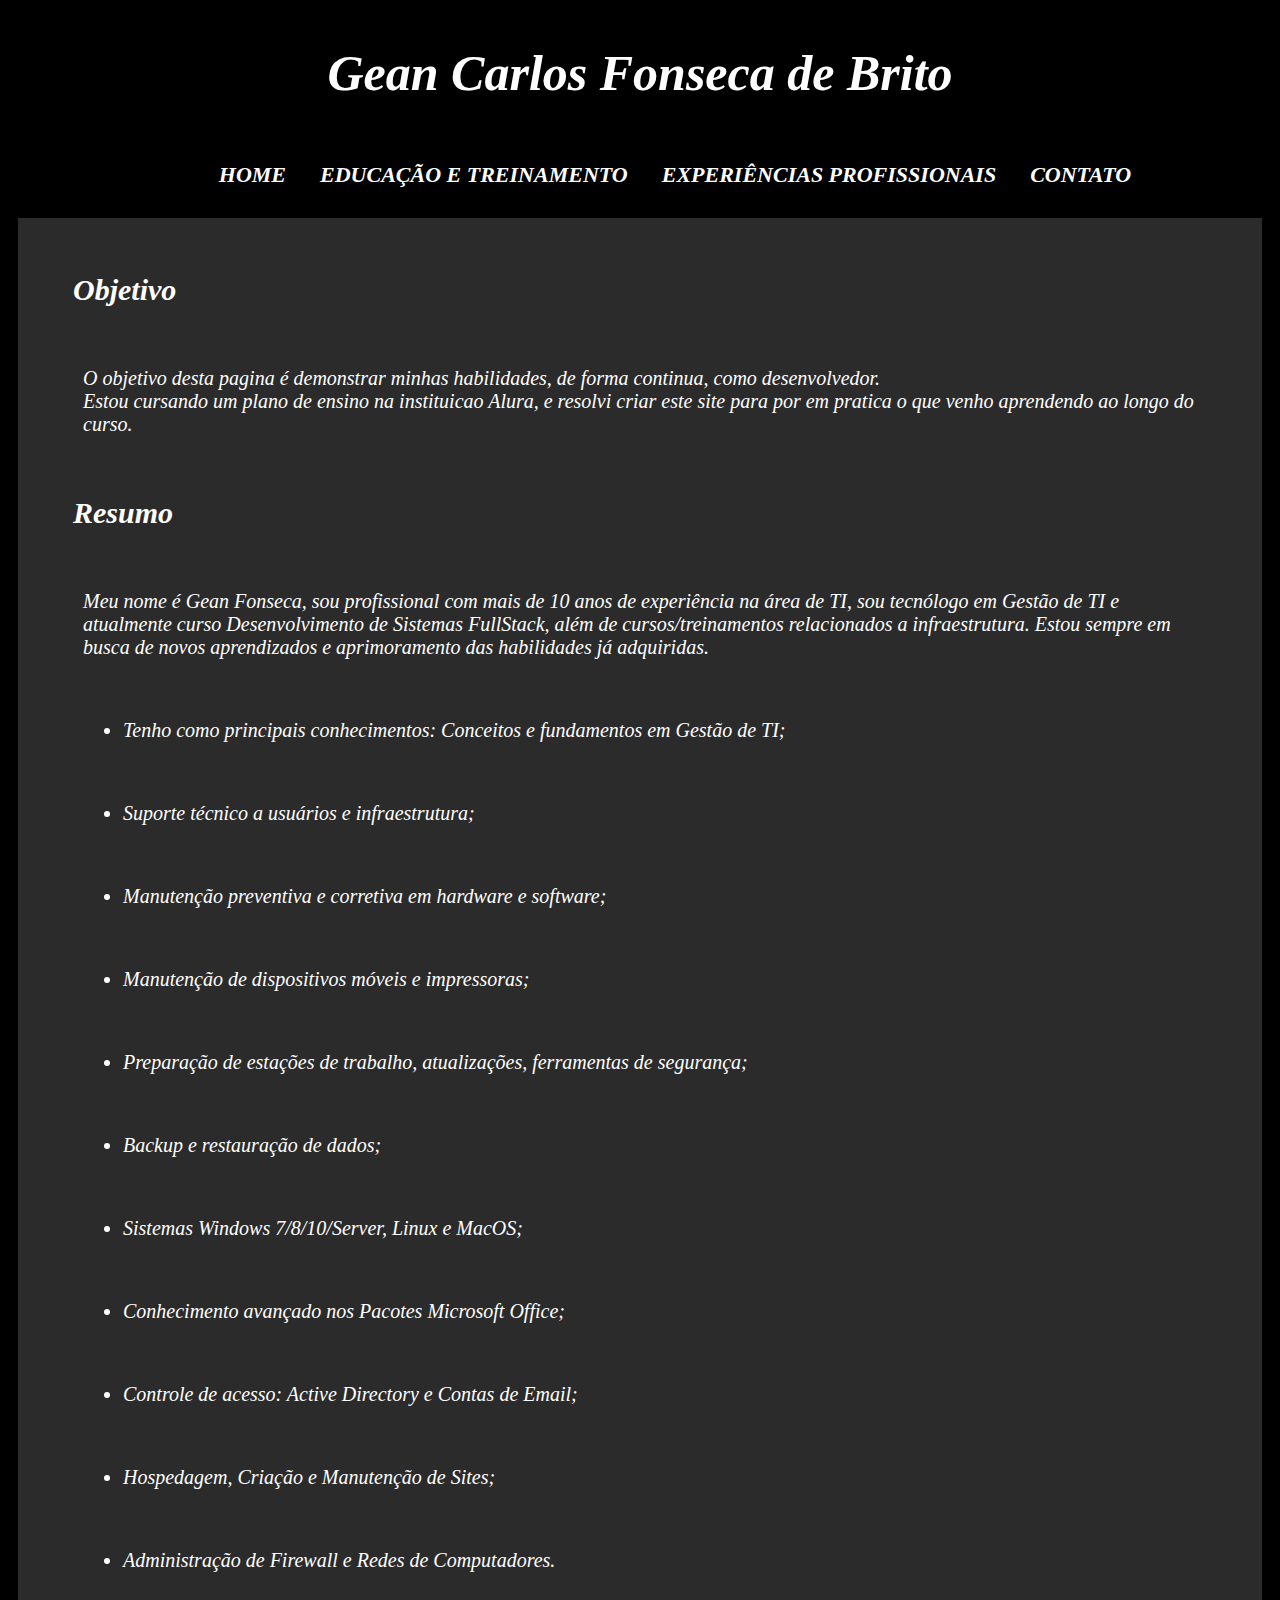
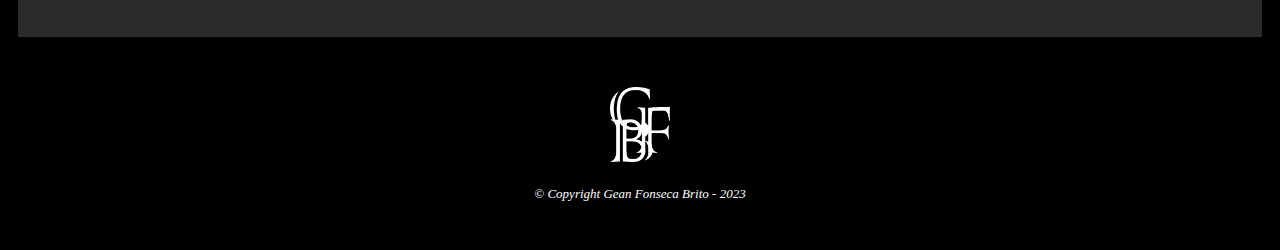
<file: index.html>
<!DOCTYPE html>
<html lang="br">
    <head>
        <meta charset="UTF-8">
        <meta http-equiv="X-UA-Compatible" content="IE=edge">
        <meta name="viewport" content="width=device-width, initial-scale=1.0">

        <link rel="stylesheet" href="css/style.css">
        <title>Home - GFB</title>
    </head>

    <body>
    
        <header>
            <h1>Gean Carlos Fonseca de Brito</h1>
            <nav>
                <ul>
                    <li><a href="index.html">Home</a></li>
                    <li><a href="educacao_treinamento.html">Educação e Treinamento</a></li>
                    <li><a href="exp-profissionais.html">Experiências Profissionais</a></li>
                    <li><a href="contato.html">Contato</a></li>
                </ul>
            </nav>     
        </header>

        <main>
            <div class="objetivo-resumo">
                <h2>Objetivo</h2>
                <p>
                    O objetivo desta pagina é demonstrar minhas habilidades, de forma continua, como desenvolvedor. 
                    <br>
                    Estou cursando um plano de ensino na instituicao Alura, e resolvi criar este site para por em pratica o que venho aprendendo ao longo do curso.
                </p>
                <h2>Resumo</h2>
                <p> Meu nome é Gean Fonseca, sou profissional com mais de 10 anos de experiência na área de TI, sou tecnólogo
                    em Gestão de TI e atualmente curso Desenvolvimento de Sistemas FullStack, além de cursos/treinamentos 
                    relacionados a infraestrutura. Estou sempre em busca de novos aprendizados e aprimoramento das habilidades já
                    adquiridas.
                </p>
                <ul>
                    <li>Tenho como principais conhecimentos: Conceitos e fundamentos em Gestão de TI;</li>
                    <li>Suporte técnico a usuários e infraestrutura;</li>
                    <li>Manutenção preventiva e corretiva em hardware e software;</li>
                    <li>Manutenção de dispositivos móveis e impressoras;</li>
                    <li>Preparação de estações de trabalho, atualizações, ferramentas de segurança;</li>
                    <li>Backup e restauração de dados;</li> 
                    <li>Sistemas Windows 7/8/10/Server, Linux e MacOS;</li>
                    <li>Conhecimento avançado nos Pacotes Microsoft Office;</li>
                    <li>Controle de acesso: Active Directory e Contas de Email;</li>
                    <li>Hospedagem, Criação e Manutenção de Sites;</li>
                    <li>Administração de Firewall e Redes de Computadores.</li>
                </ul>
            </div>
        </main>

        <footer>
            <img id="logo-footer" src="img/logo-branco.png" alt="Logo GFB">
            <p class="copyright">&copy; Copyright Gean Fonseca Brito - 2023</p>
        </footer>
            
    </body>
</html>
</file>
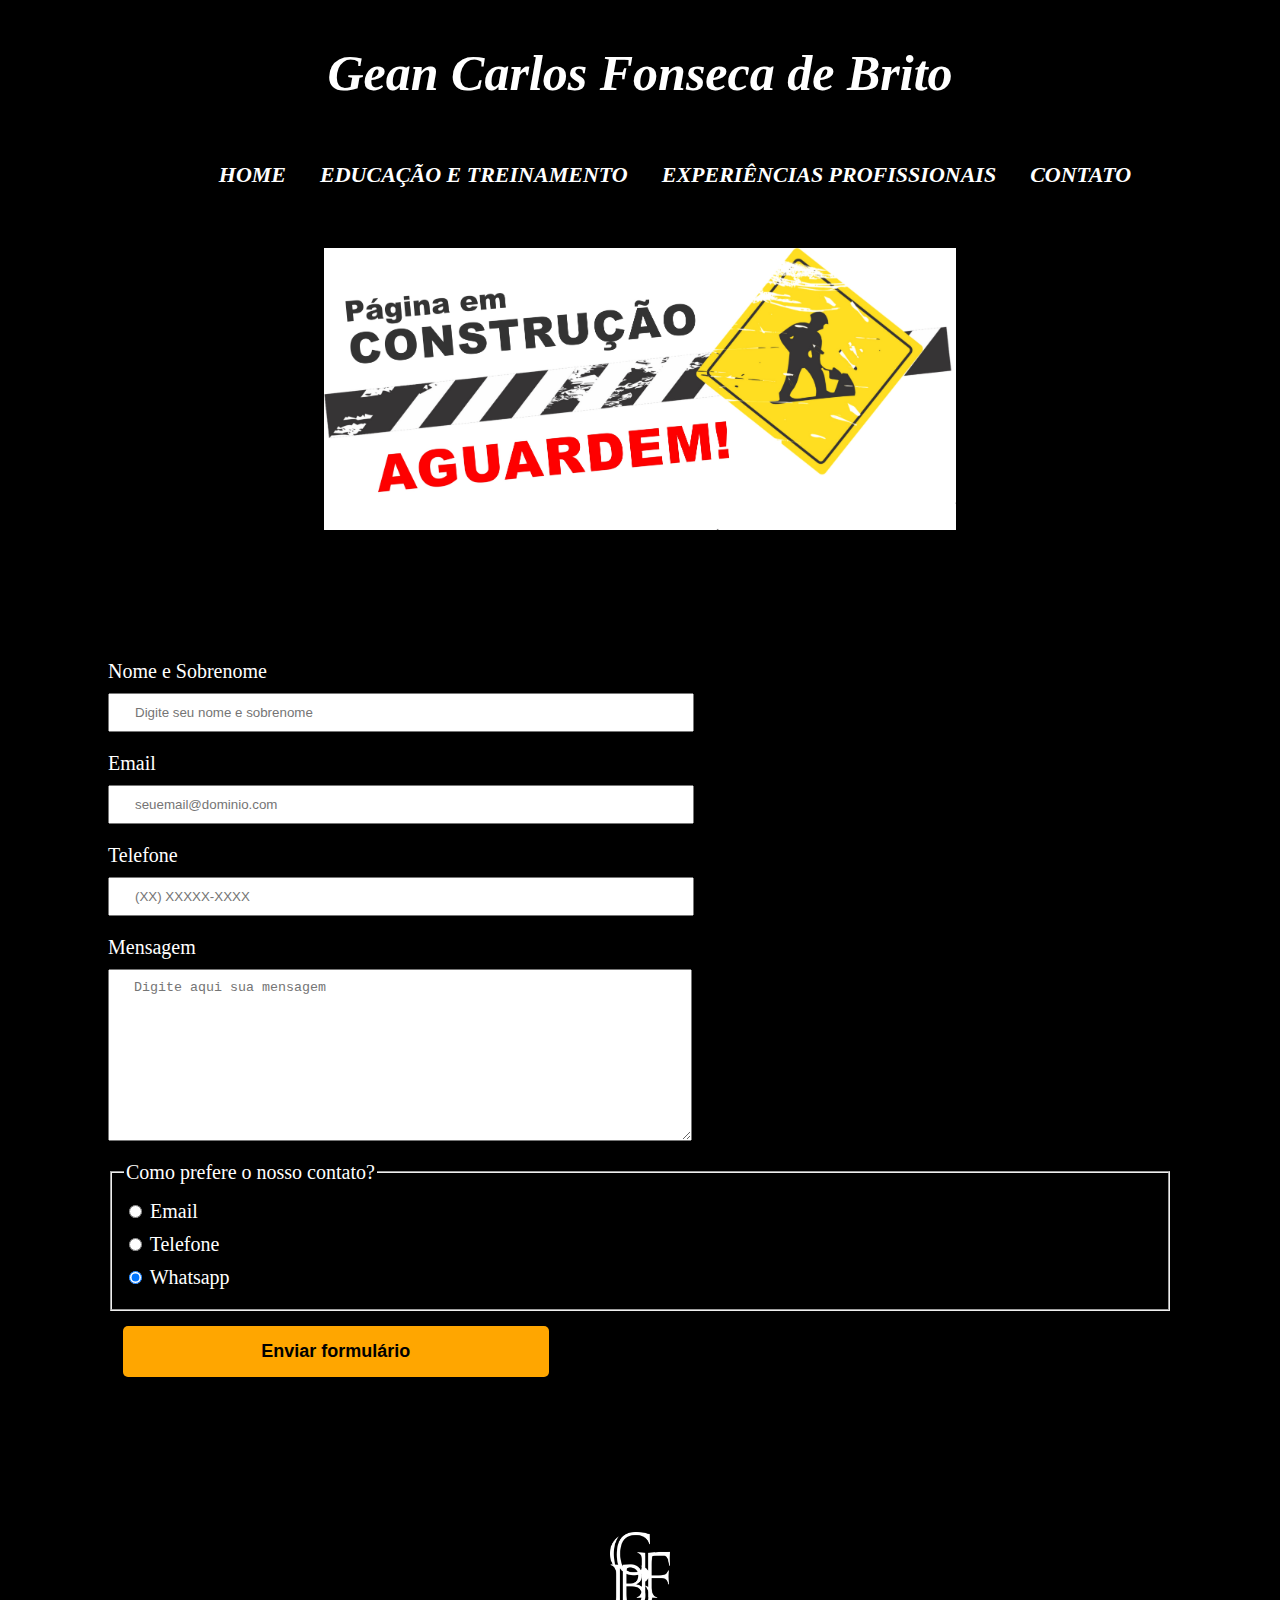
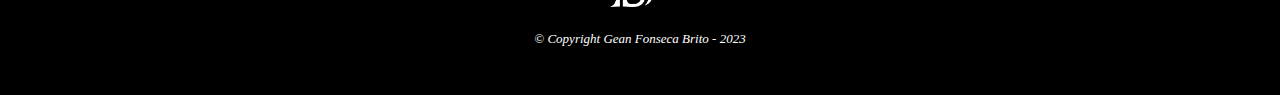
<file: contato.html>
<!DOCTYPE html>
<html lang="br">
    <head>
        <meta charset="UTF-8">
        <meta http-equiv="X-UA-Compatible" content="IE=edge">
        <meta name="viewport" content="width=device-width, initial-scale=1.0">

        <link rel="stylesheet" href="css/style.css">
        <title>Contato - GFB</title>
    </head>

    <body>
    
        <header>
            <h1>Gean Carlos Fonseca de Brito</h1>
            <nav>
                <ul>
                    <li><a href="index.html">Home</a></li>
                    <li><a href="educacao_treinamento.html">Educação e Treinamento</a></li>
                    <li><a href="exp-profissionais.html">Experiências Profissionais</a></li>
                    <li><a href="contato.html">Contato</a></li>
                </ul>
            </nav>     
        </header>

        <main>
            <img id="construcao" src="img/construcao.jpg" alt="pagina em construcao">
            <form>
                <label for="nomesobrenome">
                    Nome e Sobrenome
                </label>
                <input type="text" id="nomesobrenome" class="input-padrao" placeholder="Digite seu nome e sobrenome" required>

                <label for="email">
                    Email
                </label>
                <input type="email" id="email" class="input-padrao" placeholder="seuemail@dominio.com" required>

                <label for="telefone">
                    Telefone
                </label>
                <input type="tel" id="telefone" class="input-padrao" placeholder="(XX) XXXXX-XXXX" required>

                <label for="mensagem">
                    Mensagem
                </label>
                <textarea id="mensagem"cols="70" rows="10" class="input-padrao" placeholder="Digite aqui sua mensagem" required></textarea>

                <fieldset>
                    <legend>
                        Como prefere o nosso contato?
                    </legend>
                    <label for="radio-email"> 
                        <input id="radio-email" name="contato" type="radio" value="email">
                        Email
                    </label>
                   
                    <label for="radio-telefone">
                        <input id="radio-telefone" name="contato" type="radio" value="telefone">
                        Telefone
                    </label>

                    <label for="radio-whatsapp">
                        <input id="radio-whatsapp" name="contato" type="radio" value="whatsapp" checked>
                        Whatsapp
                    </label>
                    
                </fieldset>

                <input type="submit" value="Enviar formulário" class="enviar">
            </form>
        </main>

        <footer>
            <img id="logo-footer" src="img/logo-branco.png" alt="Logo GFB">
            <p class="copyright">&copy; Copyright Gean Fonseca Brito - 2023</p>
        </footer>
            
    </body>
</html>
</file>
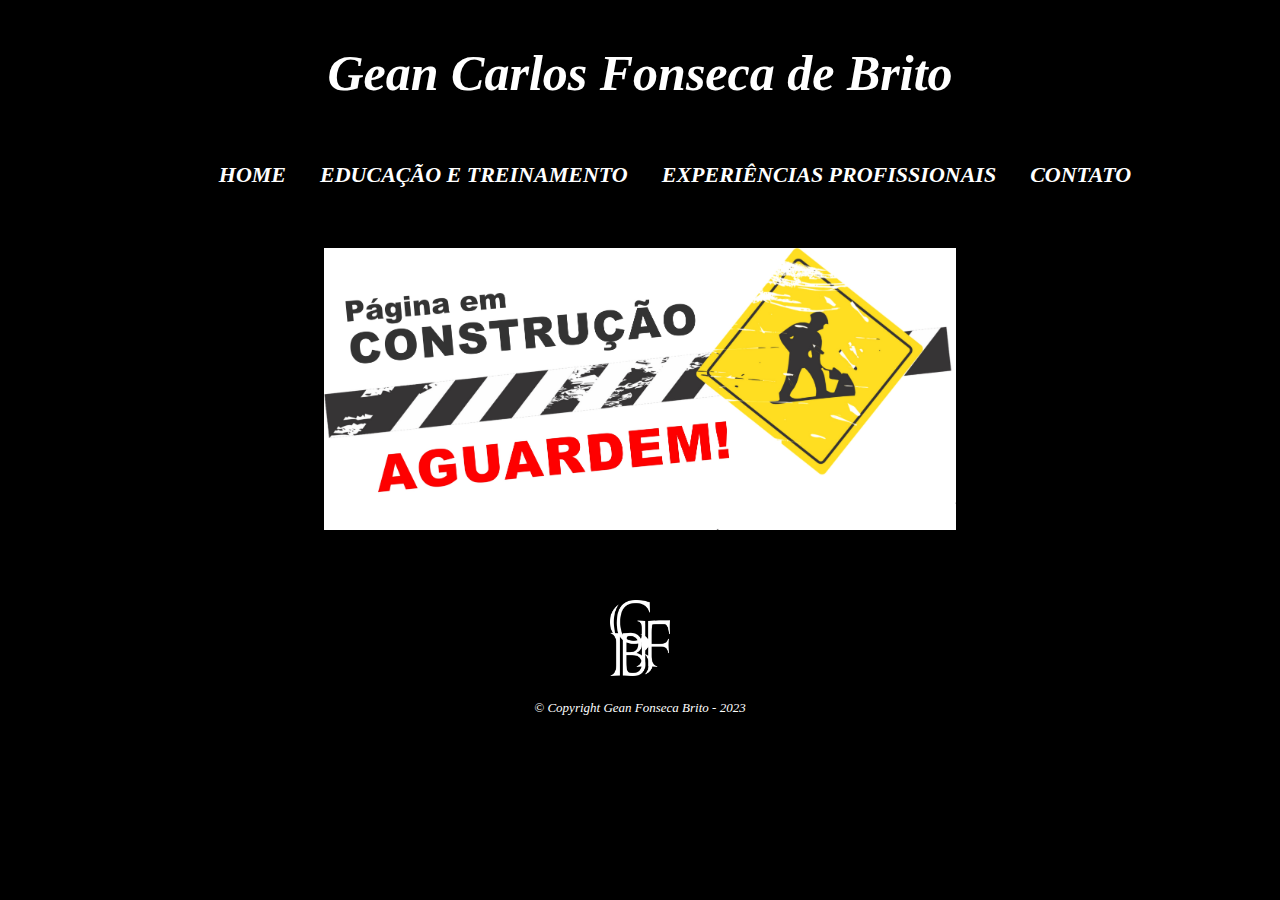
<file: educacao_treinamento.html>
<!DOCTYPE html>
<html lang="br">
    <head>
        <meta charset="UTF-8">
        <meta http-equiv="X-UA-Compatible" content="IE=edge">
        <meta name="viewport" content="width=device-width, initial-scale=1.0">

        <link rel="stylesheet" href="css/style.css">
        <title>Educação e Treinamento - GFB</title>
    </head>

    <body>
    
        <header>
            <h1>Gean Carlos Fonseca de Brito</h1>
            <nav>
                <ul>
                    <li><a href="index.html">Home</a></li>
                    <li><a href="educacao_treinamento.html">Educação e Treinamento</a></li>
                    <li><a href="exp-profissionais.html">Experiências Profissionais</a></li>
                    <li><a href="contato.html">Contato</a></li>
                </ul>
            </nav>     
        </header>

        <main>
            <img id="construcao" src="img/construcao.jpg" alt="pagina em construcao">
        </main>

        <footer>
            <img id="logo-footer" src="img/logo-branco.png" alt="Logo GFB">
            <p class="copyright">&copy; Copyright Gean Fonseca Brito - 2023</p>
        </footer>
            
    </body>
</html>
</file>
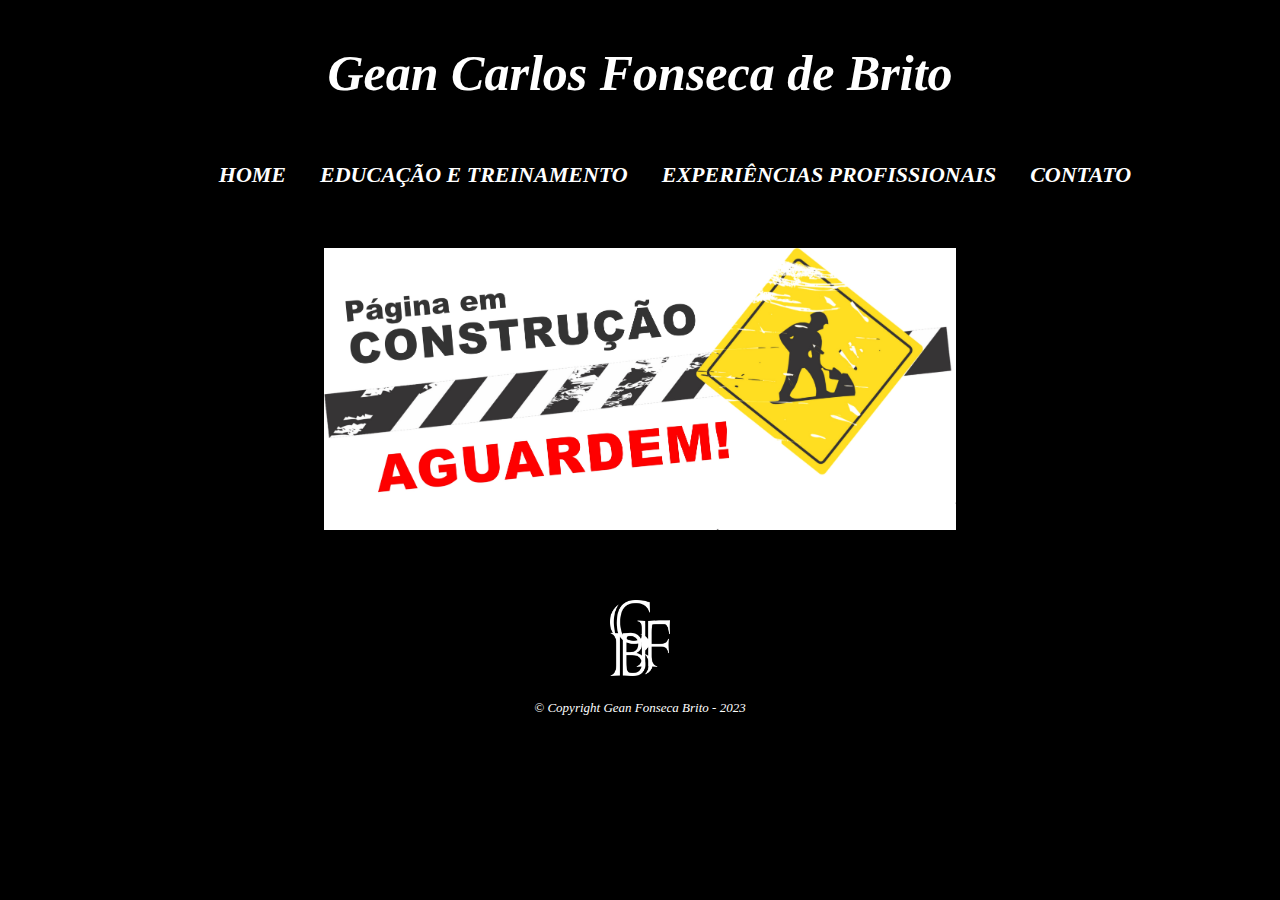
<file: exp-profissionais.html>
<!DOCTYPE html>
<html lang="br">
    <head>
        <meta charset="UTF-8">
        <meta http-equiv="X-UA-Compatible" content="IE=edge">
        <meta name="viewport" content="width=device-width, initial-scale=1.0">
        <link rel="stylesheet" href="css/style.css">
        <title>Experiências Profissionais - GFB</title>
    </head>

    <body>
    
        <header>
            <h1>Gean Carlos Fonseca de Brito</h1>
            <nav>
                <ul>
                    <li><a href="index.html">Home</a></li>
                    <li><a href="educacao_treinamento.html">Educação e Treinamento</a></li>
                    <li><a href="exp-profissionais.html">Experiências Profissionais</a></li>
                    <li><a href="contato.html">Contato</a></li>
                </ul>
            </nav>     
        </header>

        <main>
            <img id="construcao" src="img/construcao.jpg" alt="pagina em construcao">
        </main>

        <footer>
            <img id="logo-footer" src="img/logo-branco.png" alt="Logo GFB">
            <p class="copyright">&copy; Copyright Gean Fonseca Brito - 2023</p>
        </footer>
            
    </body>
</html>
</file>
<file: css/style.css>
header {
    margin: 30px
}

h1 {
    font-size: 50px;
    text-align: center;
    font-weight: bold;
    font-style: italic;
    color: white;
    padding: 10px;
}

nav {
    margin-top: 50px;
    text-align: center;
}

nav li {
    display: inline;
    margin: 0 0 0 30px;
}

nav a {
    text-transform: uppercase;
    color: white;
    font-weight: bold;
    font-size: 22px;
    text-decoration: none;
}

nav a:hover {
    color: rgb(31, 92, 226);
    text-decoration: underline;
}

body{
    background-color: black;
}

.objetivo-resumo {
    margin: 10px;
    padding: 5px;
    background: #2b2b2b;
}

#construcao {
    display: block;
    margin: auto;
    padding: 30px;
    width: 50%;
}

h2 {
    font-size: 30px;
    font-weight: bold;
    font-style: italic;
    color: white;
    margin: 50px;
}

p, li {
    font-size: 20px;
    font-style: italic;
    color: white;
    margin: 60px;
}

#logo-footer{
    width: 5%;
}

footer {
    text-align: center;
    padding: 40px;
}

.copyright {
    color: #FFFFFF;
    font-size: 13px;
    margin: 20px 0 0;
}

form {
    margin: 100px;;
}

form label, form legend {
    color: white;
    display: block;
    font-size: 20px;
    margin: 0 0 10px;
}

.input-padrao {
    display: block;
    margin: 0 0 20px;
    padding: 10px 25px;
    width: 50%;
}

.checkbox {
    margin: 20px 0;
}

.enviar {
    width: 40%;
    margin: 15px;
    padding: 15px 0;
    background: rgb(255, 166, 0);
    color: black;
    font-weight: bold;
    font-size: 18px;
    border: none;
    border-radius: 5px;
    transition: 1s all;
    cursor: pointer;
}

.enviar:hover {
    background: green;
    color: white;
}
</file>
